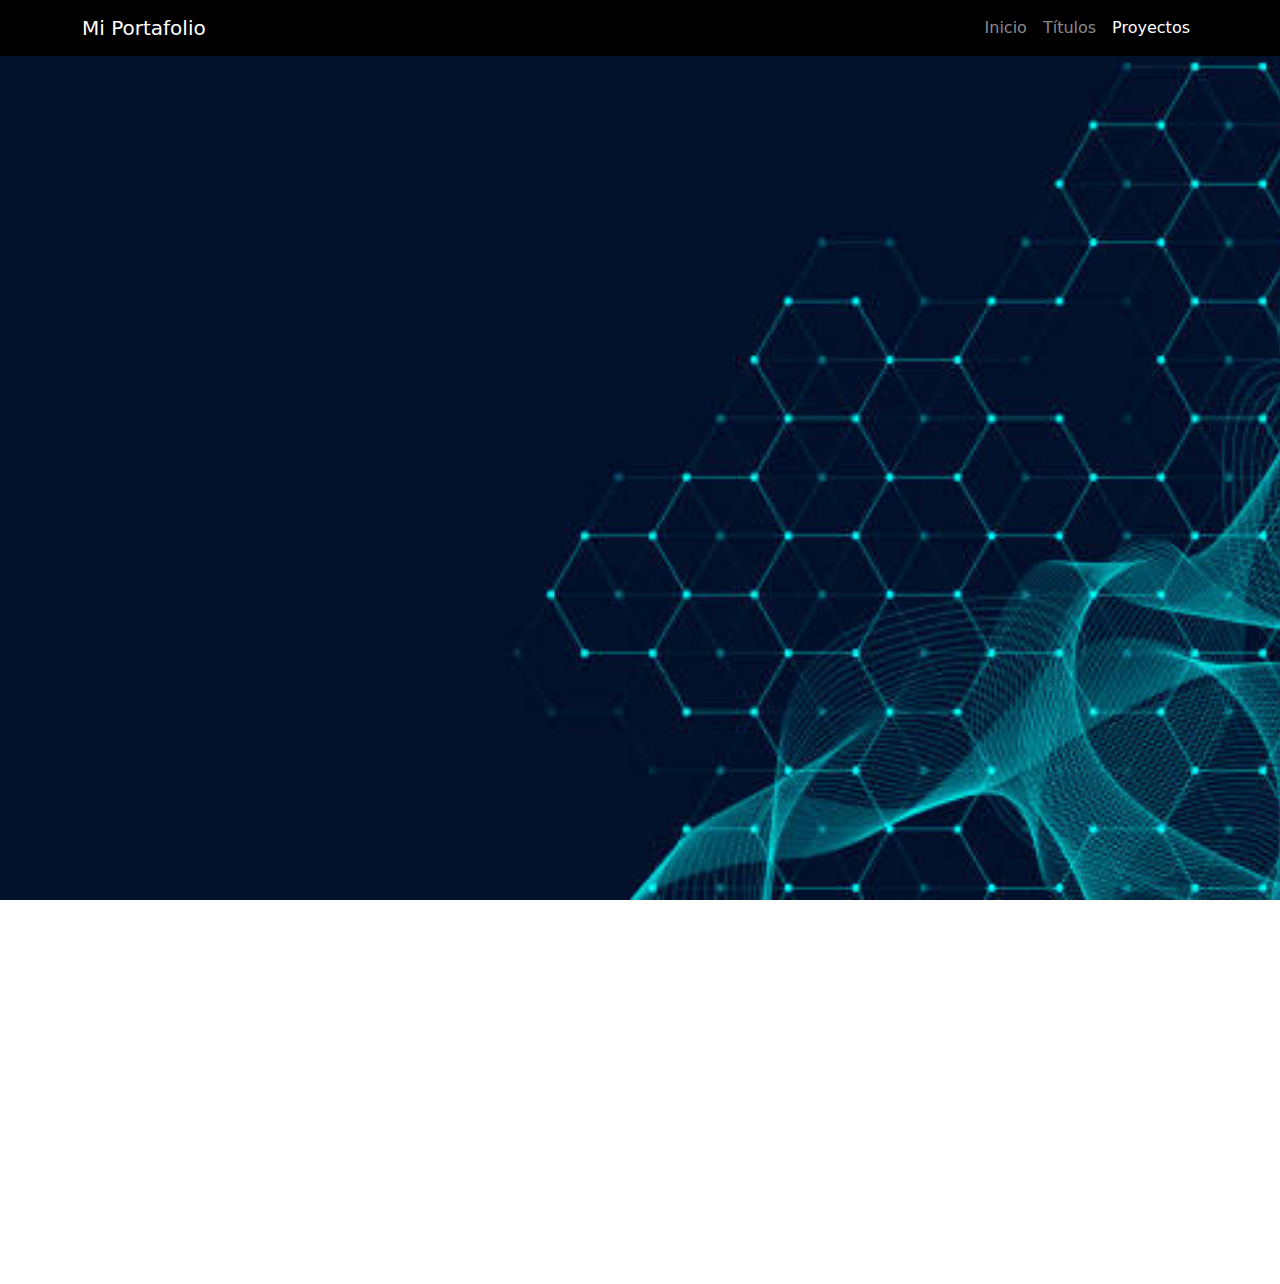
<file: proyectos.html>
<!DOCTYPE html>
<html lang="es">
<head>
  <meta charset="UTF-8" />
  <title>Proyectos</title>
  <link href="https://cdn.jsdelivr.net/npm/bootstrap@5.3.3/dist/css/bootstrap.min.css" rel="stylesheet" />
  <link href="estilos.css" rel="stylesheet" />
  <style>
    .carousel-item img {
      max-height: 500px;
      object-fit: cover;
      width: 100%;
      border-radius: 12px;
    }
    .carousel-caption {
      background-color: rgba(0, 0, 0, 0.6);
      border-radius: 8px;
      padding: 10px;
    }
    .carousel-indicators [data-bs-target] {
      background-color: #007bff;
      width: 12px;
      height: 12px;
      border-radius: 50%;
    }
    .project-table img {
      max-width: 160px;
      border-radius: 10px;
      transition: transform 0.3s;
    }
    .project-table img:hover {
      transform: scale(1.05);
    }
    .project-table td {
      vertical-align: middle;
      padding: 15px;
    }
  </style>
</head>
<body class="background-image">
  <!-- NAVBAR -->
  <nav class="navbar navbar-expand-lg navbar-dark bg-black">
  <div class="container">
    <a class="navbar-brand" href="#">Mi Portafolio</a>

    <!-- Botón hamburguesa para dispositivos móviles -->
    <button class="navbar-toggler" type="button" data-bs-toggle="collapse" data-bs-target="#navbarNav"
      aria-controls="navbarNav" aria-expanded="false" aria-label="Toggle navigation">
      <span class="navbar-toggler-icon"></span>
    </button>

    <!-- Contenedor colapsable -->
    <div class="collapse navbar-collapse" id="navbarNav">
      <ul class="navbar-nav ms-auto">
        <li class="nav-item"><a class="nav-link" href="index.html">Inicio</a></li>
        <li class="nav-item"><a class="nav-link" href="titulos.html">Títulos</a></li>
        <li class="nav-item"><a class="nav-link active" href="proyectos.html">Proyectos</a></li>
      </ul>
    </div>
  </div>
</nav>

  <section class="container py-5 fade-in">
    <h2 class="text-center text-primary mb-5">Proyectos Realizados</h2>
    <div id="proyectosCarousel" class="carousel slide" data-bs-ride="carousel">
      
      <!-- Indicadores -->
      <div class="carousel-indicators mb-3">
        <button type="button" data-bs-target="#proyectosCarousel" data-bs-slide-to="0" class="active" aria-current="true" aria-label="Proyecto 1"></button>
        <button type="button" data-bs-target="#proyectosCarousel" data-bs-slide-to="1" aria-label="Proyecto 2"></button>
        <button type="button" data-bs-target="#proyectosCarousel" data-bs-slide-to="2" aria-label="Proyecto 3"></button>
      </div>

      <div class="carousel-inner">
        <!-- Proyecto 1 -->
        <div class="carousel-item active">
          <a href="https://fquesada18.github.io/AluraPlay/" target="_blank">
            <img src="imagenes/AluraPlay.png" class="d-block w-100" alt="Proyecto 1">
          </a>
          <div class="carousel-caption d-none d-md-block">
            <h5>Proyecto 1: Alura Play</h5>
            <p>Sitio Web de entretenimiento con contenido en vídeos</p>
          </div>
        </div>

        <!-- Proyecto 2 -->
        <div class="carousel-item">
          <a href="https://fquesada18.github.io/FrontEndProyect/" target="_blank">
            <img src="imagenes/Jornada.png" class="d-block w-100" alt="Proyecto 2">
          </a>
          <div class="carousel-caption d-none d-md-block">
            <h5>Proyecto 2: Paquetes de viaje Jornada</h5>
            <p>Podrás adquirir tu viaje planeado aquí</p>
          </div>
        </div>

        <!-- Proyecto 3 -->
        <div class="carousel-item">
          <a href="https://fquesada18.github.io/Juego-N-mero-Secreto/" target="_blank">
            <img src="imagenes/Número Secreto.png" class="d-block w-100" alt="Proyecto 3">
          </a>
          <div class="carousel-caption d-none d-md-block">
            <h5>Proyecto 3: Juego del número Secreto</h5>
            <p>Juego desarrollado en JavaScript el cual consiste en adivinar un número del 1 al 10, el número es dado 
              por el sistema de manera aleatoria y el usuario solamente tiene tres intentos para acertar
            </p>
          </div>
        </div>
      </div>
    </div>

    <!-- Tabla de otros proyectos -->
    <h3 class="text-center text-info mt-5">Otros Proyectos</h3>
<div class="table-container fade-in-up">
  <table class="table table-borderless text-white project-table">
    <tbody>
      <tr>
        <td>
          <a href="" target="_blank">
            <img src="imagenes/network-error.png" class="skill-img" alt="Proyecto 4" />
          </a>
        </td>
        <td>
          <p>Proyecto 4: Página en desarrollo.</p>
        </td>
      </tr>
      <tr>
        <td>
          <a href="" target="_blank">
            <img src="imagenes/network-error.png" class="skill-img" alt="Proyecto 5" />
          </a>
        </td>
        <td>
          <p>Proyecto 5: Página en desarrollo.</p>
        </td>
      </tr>
      <tr>
        <td>
          <a href="" target="_blank">
            <img src="imagenes/network-error.png" class="skill-img" alt="Proyecto 6" />
          </a>
        </td>
        <td>
          <p>Proyecto 6: Página en desarrollo</p>
        </td>
      </tr>
    </tbody>
  </table>
</div>
  </section>

  <script src="https://cdn.jsdelivr.net/npm/bootstrap@5.3.3/dist/js/bootstrap.bundle.min.js"></script>
  <script src="script.js"></script>
</body>
</html>
</file>
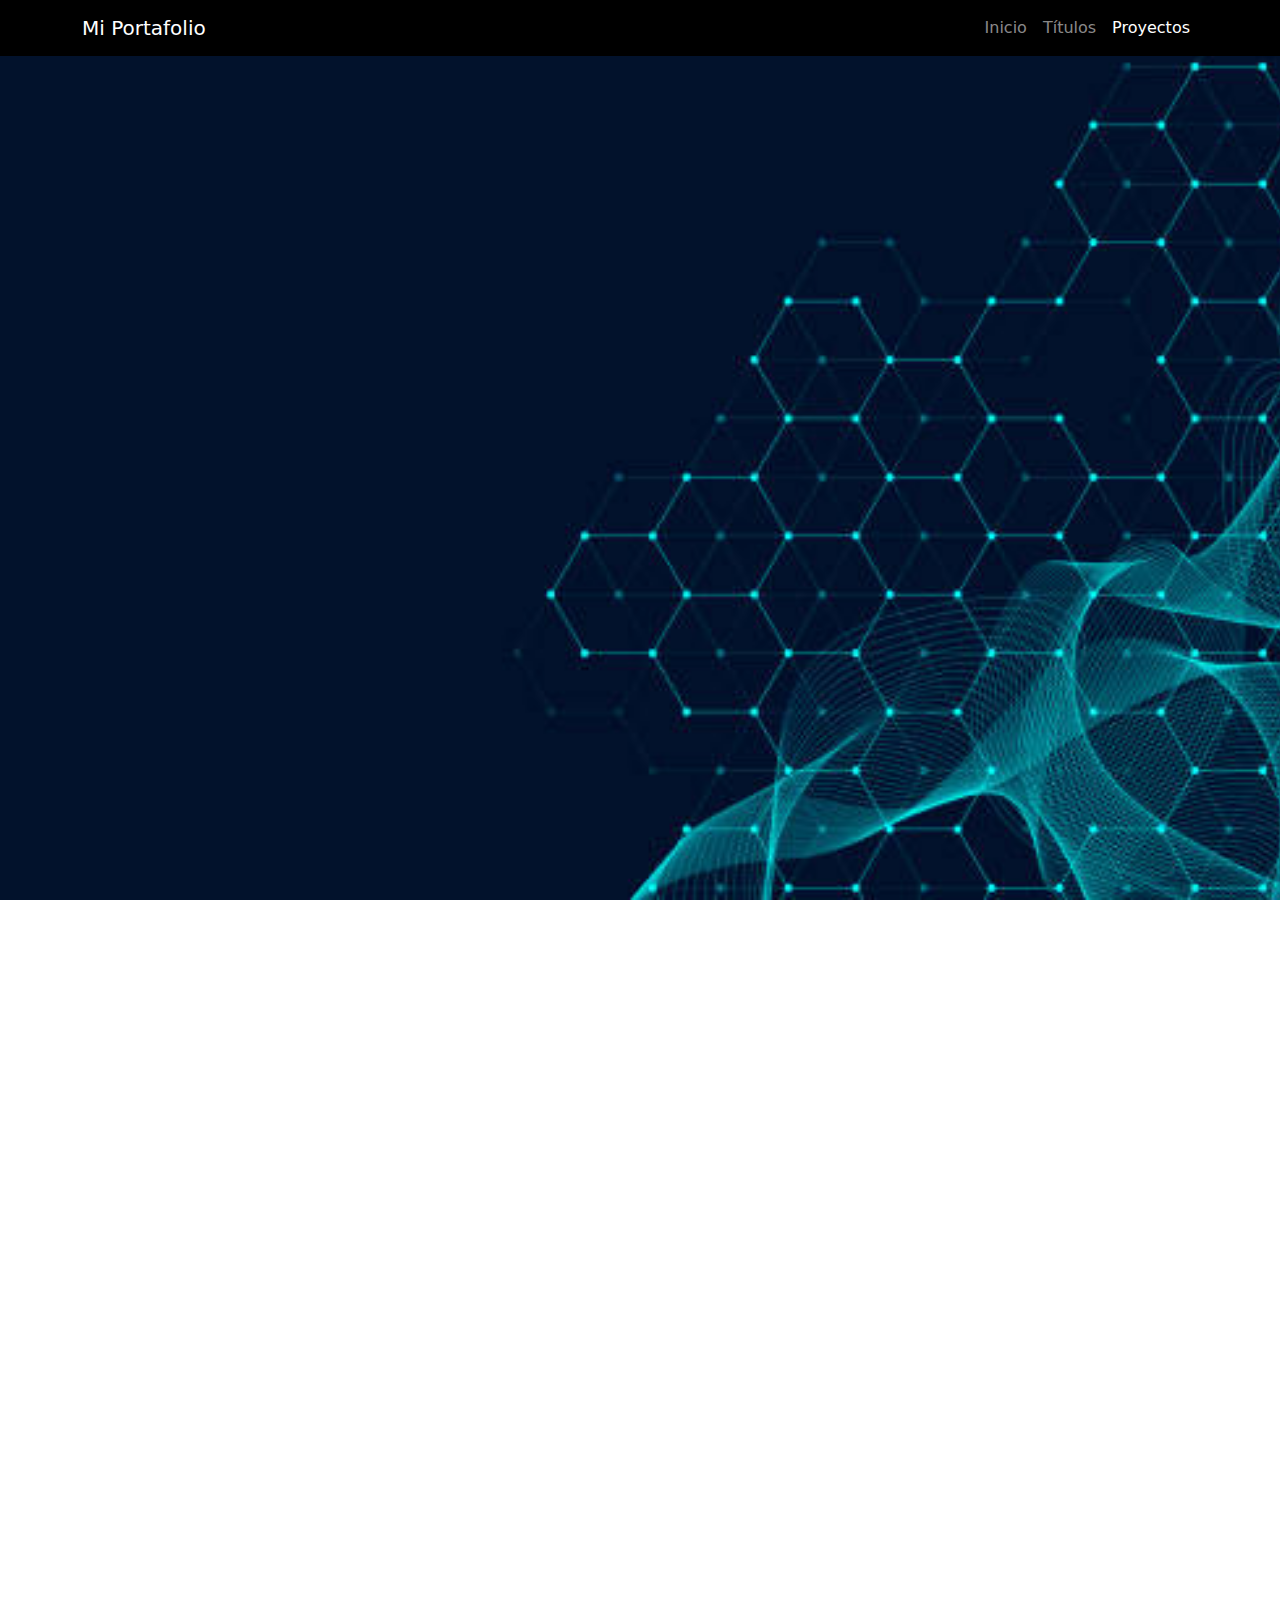
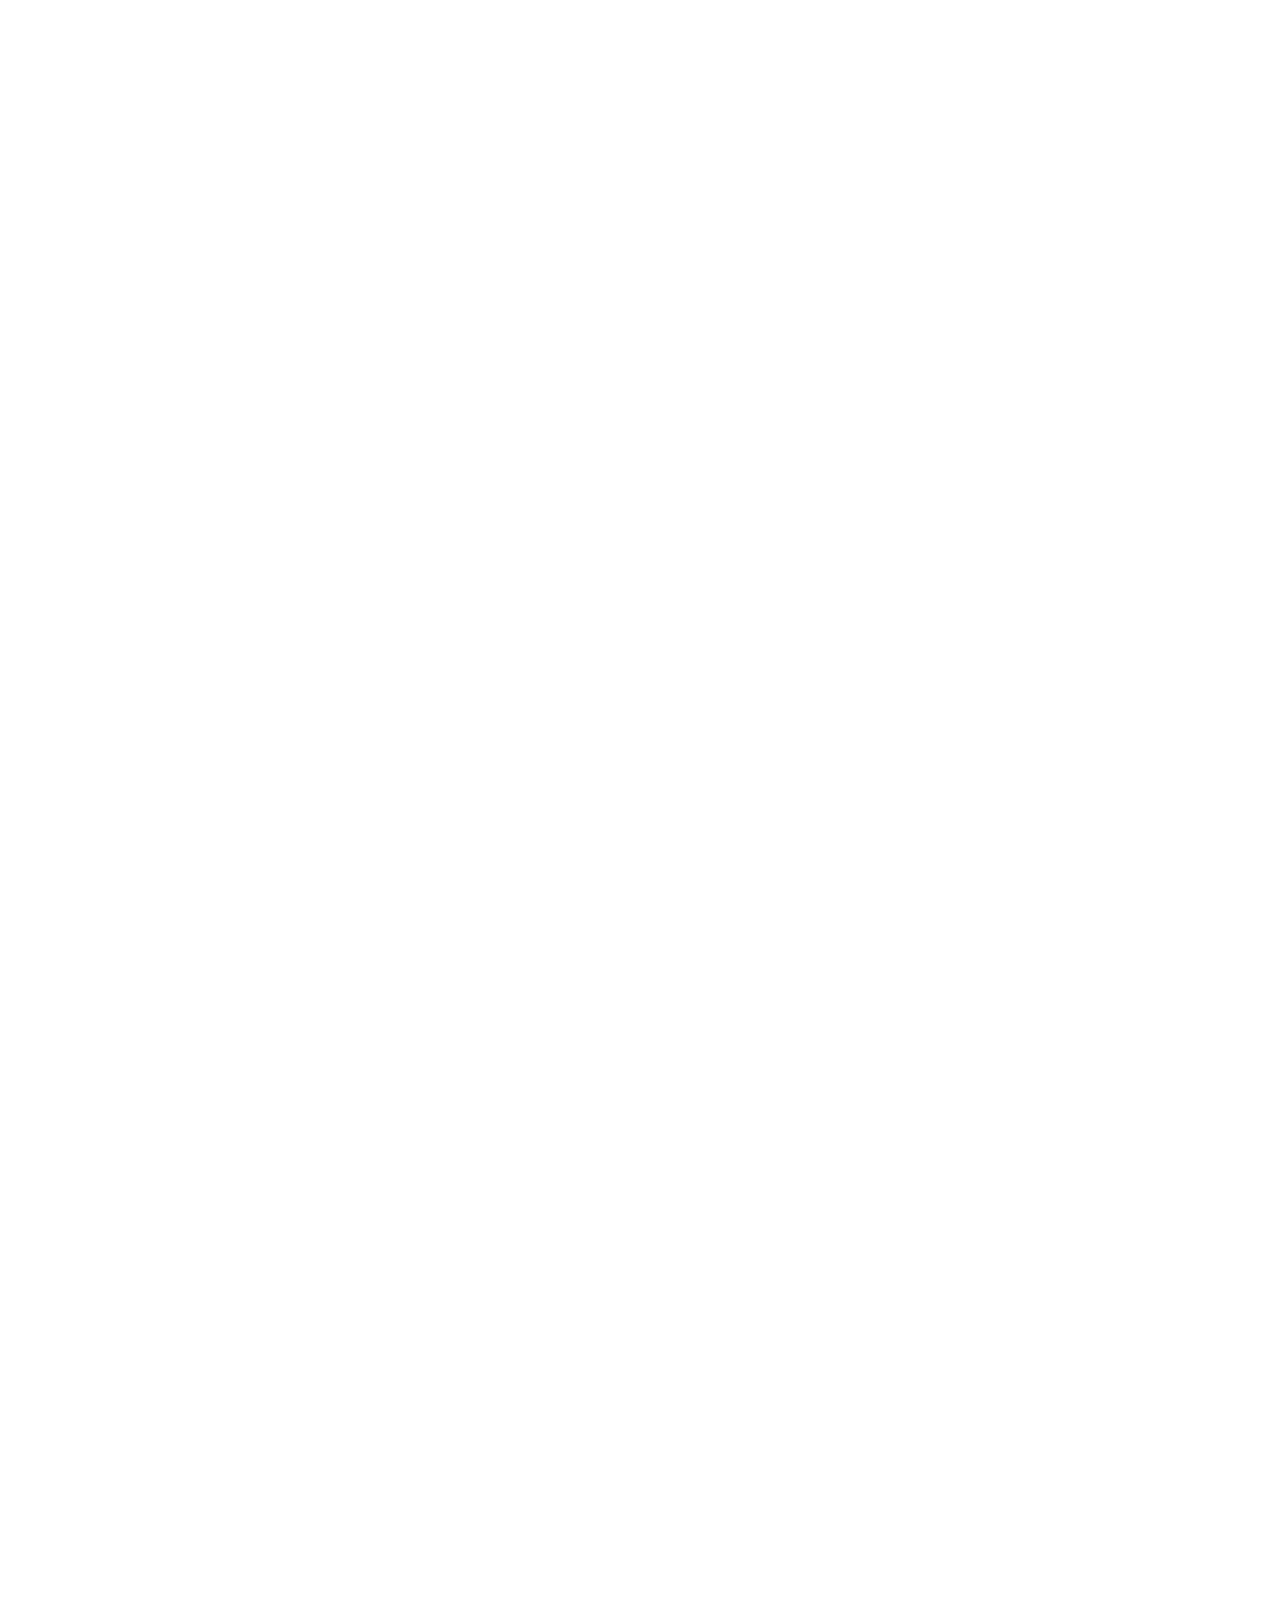
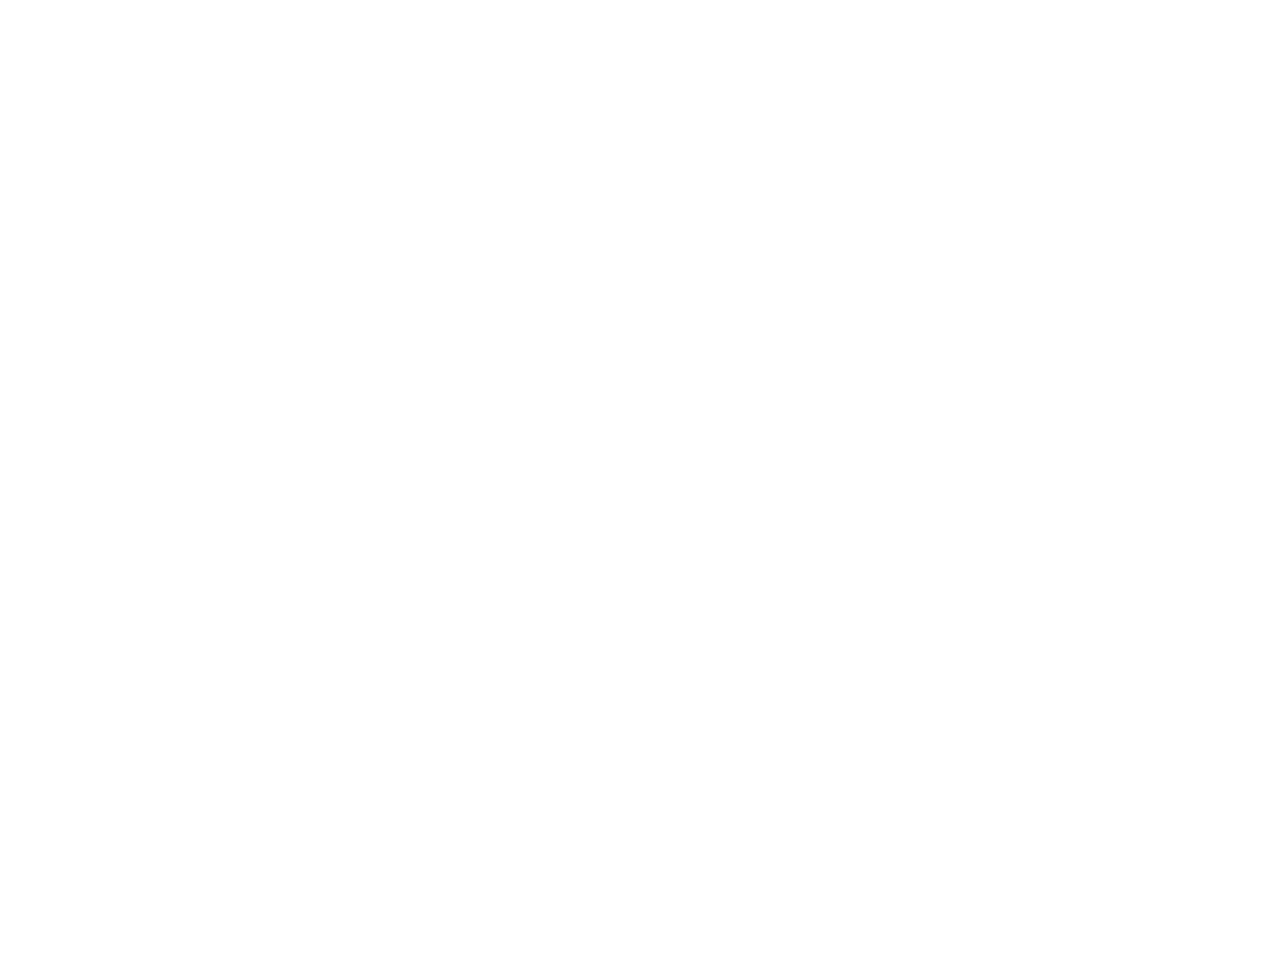
<file: titulos.html>
<!DOCTYPE html>
<html lang="es">
<head>
  <meta charset="UTF-8" />
  <title>Títulos Académicos</title>
  <link href="https://cdn.jsdelivr.net/npm/bootstrap@5.3.3/dist/css/bootstrap.min.css" rel="stylesheet" />
  <link href="estilos.css" rel="stylesheet" />
</head>
<body class="background-image">
  <!-- NAVBAR -->
  <nav class="navbar navbar-expand-lg navbar-dark bg-black">
  <div class="container">
    <a class="navbar-brand" href="#">Mi Portafolio</a>

    <!-- Botón hamburguesa para dispositivos móviles -->
    <button class="navbar-toggler" type="button" data-bs-toggle="collapse" data-bs-target="#navbarNav"
      aria-controls="navbarNav" aria-expanded="false" aria-label="Toggle navigation">
      <span class="navbar-toggler-icon"></span>
    </button>

    <!-- Contenedor colapsable -->
    <div class="collapse navbar-collapse" id="navbarNav">
      <ul class="navbar-nav ms-auto">
        <li class="nav-item"><a class="nav-link" href="index.html">Inicio</a></li>
        <li class="nav-item"><a class="nav-link" href="titulos.html">Títulos</a></li>
        <li class="nav-item"><a class="nav-link active" href="proyectos.html">Proyectos</a></li>
      </ul>
    </div>
  </div>
</nav>


  <section class="container py-5 fade-in">
    <h2 class="text-center text-primary mb-5">Títulos Académicos</h2>
    <div class="row g-4">
      <!-- Tarjeta 1 -->
      <div class="col-md-4 animate-up">
        <div class="card h-100 shadow skill-card text-center">
          <a href="archivos/Bachillerato Ingeniería en Sistemas .pdf" target="_blank">
            <img src="imagenes/Bachillerato de Ingenieria en Sistemas de Computacion .png" class="card-img-top" alt="Ingeniería en Sistemas">
          </a>
          <div class="card-body">
            <h5 class="card-title">Bachiller en Ingeniería en Sistemas de Computacion</h5>
            <p class="card-text text-muted">Formación Académica</p>
          </div>
        </div>
      </div>

      <!-- Tarjeta 13 -->
      <div class="col-md-4 animate-up">
        <div class="card h-100 shadow skill-card text-center">
          <a href="archivos/Certificados/Control de Calidad y Logistica UAM.pdf" target="_blank">
            <img src="imagenes/logistica.jpg" class="card-img-top rounded-top img-fluid" alt="Bases de Datos">
          </a>
          <div class="card-body">
            <h5 class="card-title">Técnico en Control de Calidad y Logística</h5>
            <p class="card-text text-muted">Área: Logística</p>
          </div>
        </div>
      </div>
    </div>
  </section>  
    
  <section class="container py-5 fade-in">
    <h2 class="text-center text-primary mb-5">Certificaciones</h2>
    <div class="row g-4">
      <!-- Tarjeta 1 -->
      <div class="col-md-4 animate-up">
        <div class="card h-100 shadow skill-card text-center">
          <a href="archivos/Certificados/Endpoint_Security_Badge20240415-29-gzz309.pdf" target="_blank">
            <img src="imagenes/Cisco.png" class="card-img-top" alt="Ingeniería en Sistemas">
          </a>
          <div class="card-body">
            <h5 class="card-title">Endpoint Security</h5>
            <p class="card-text text-muted">Área: Seguridad Informática</p>
          </div>
        </div>
      </div>

      <!-- Tarjeta 2 -->
      <div class="col-md-4 animate-up">
        <div class="card h-100 shadow skill-card text-center">
          <a href="archivos/Certificados/CCNA.pdf" target="_blank">
            <img src="imagenes/Cisco.png" class="card-img-top" alt="Certificado Desarrollo Web">
          </a>
          <div class="card-body">
            <h5 class="card-title">CCNAv7: Conmutación, Enrutamiento y Elementos Esenciales</h5>
            <p class="card-text text-muted">Área: Redes y Telecomunicaciones</p>
          </div>
        </div>
      </div>

      <!-- Tarjeta 3 -->
      <div class="col-md-4 animate-up">
        <div class="card h-100 shadow skill-card text-center">
          <a href="archivos/Certificados/eCertificate.pdf" target="_blank">
            <img src="imagenes/oracle_cloud.png" class="card-img-top" alt="Bases de Datos">
          </a>
          <div class="card-body">
            <h5 class="card-title">Oracle Fusion Cloud Applications HCM Certified Foundations Associate</h5>
            <p class="card-text text-muted">Área: Cloud Infrastructure</p>
          </div>
        </div>
      </div>

      <!-- Tarjeta 6 -->
      <div class="col-md-4 animate-up">
        <div class="card h-100 shadow skill-card text-center">
          <a href="archivos/Certificados/SCRUMstudy_Freddy Quesada.pdf" target="_blank">
            <img src="imagenes/scrum.png" class="card-img-top rounded-top img-fluid" alt="Bases de Datos">
          </a>
          <div class="card-body">
            <h5 class="card-title">Scrum Fundamentals</h5>
            <p class="card-text text-muted">Área: Metodologías Ágiles</p>
          </div>
        </div>
      </div>

    </div>
  </section>


  <section class="container py-5 fade-in">
    <h2 class="text-center text-primary mb-5">Cursos</h2>
    <div class="row g-4">
      <!-- Tarjeta 3 -->
      <div class="col-md-4 animate-up">
        <div class="card h-100 shadow skill-card text-center">
          <a href="archivos/Certificados/Oracle-Alura/OCI/Curso Oracle Cloud Infrastructure_ implementación de una aplicación en la nube - Alura.pdf" target="_blank">
            <img src="imagenes/oracle_cloud.png" class="card-img-top" alt="Bases de Datos">
          </a>
          <div class="card-body">
            <h5 class="card-title">OCI: Implementación de una aplicación en la nube</h5>
            <p class="card-text text-muted">Área: Cloud Infrastructure</p>
          </div>
        </div>
      </div>

      <!-- Tarjeta 4 -->
      <div class="col-md-4 animate-up">
        <div class="card h-100 shadow skill-card text-center">
          <a href="archivos/Certificados/Tableau-Basic.pdf" target="_blank">
            <img src="imagenes/tableau.png" class="card-img-top rounded-top img-fluid" alt="Bases de Datos">
          </a>
          <div class="card-body">
            <h5 class="card-title">Tableau Desktop I: Aspectos Básicos</h5>
            <p class="card-text text-muted">Área: Análisis de Datos</p>
          </div>
        </div>
      </div>

      <!-- Tarjeta 5 -->
      <div class="col-md-4 animate-up">
        <div class="card h-100 shadow skill-card text-center">
          <a href="archivos/Certificados/Freddy Quesada Mora - Programacion principiante Formación - Alura.pdf" target="_blank">
            <img src="imagenes/Frontend.png" class="card-img-top rounded-top img-fluid" alt="Bases de Datos">
          </a>
          <div class="card-body">
            <h5 class="card-title">Principiante en Programación</h5>
            <p class="card-text text-muted">Área: Desarrollo Web</p>
          </div>
        </div>
      </div>

     <!-- Tarjeta 7 -->
      <div class="col-md-4 animate-up">
        <div class="card h-100 shadow skill-card text-center">
          <a href="archivos/Certificados/Oracle-Alura/OCI/Curso Linux_ conociendo y utilizando la terminal - Alura.pdf" target="_blank">
            <img src="imagenes/Linux.png" class="card-img-top rounded-top img-fluid" alt="Bases de Datos">
          </a>
          <div class="card-body">
            <h5 class="card-title">Linux I: Aspectos Básicos</h5>
            <p class="card-text text-muted">Área: Linux</p>
          </div>
        </div>
      </div>

     <!-- Tarjeta 7 -->
      <div class="col-md-4 animate-up">
        <div class="card h-100 shadow skill-card text-center">
          <a href="archivos/Certificados/Oracle-Alura/Freddy Quesada Mora - Curso Introducción a SQL con MySQL_ Manipule y consulte datos - Alura.pdf" target="_blank">
            <img src="imagenes/MySQL.png" class="card-img-top rounded-top img-fluid" alt="Bases de Datos">
          </a>
          <div class="card-body">
            <h5 class="card-title">MySQL: Manipulación y Consulta de Datos</h5>
            <p class="card-text text-muted">Área: Bases de datos</p>
          </div>
        </div>
      </div>
    

    <!-- Tarjeta 8 -->
      <div class="col-md-4 animate-up">
        <div class="card h-100 shadow skill-card text-center">
          <a href="archivos/Certificados/Oracle-Alura/Oracle - Curso Java Excepciones_ Aprenda a crear, lanzar y controlar excepciones - Alura.pdf" target="_blank">
            <img src="imagenes/java.png" class="card-img-top rounded-top img-fluid" alt="Bases de Datos">
          </a>
          <div class="card-body">
            <h5 class="card-title">JAVA: Excepciones</h5>
            <p class="card-text text-muted">Área: Desarrollo Web</p>
          </div>
        </div>
      </div>

     <!-- Tarjeta 8 -->
      <div class="col-md-4 animate-up">
        <div class="card h-100 shadow skill-card text-center">
          <a href="archivos/Certificados/Oracle-Alura/Freddy Quesada Mora - Curso Java y JDBC_ Trabajando con una Base de Datos - Alura.pdf" target="_blank">
            <img src="imagenes/java.png" class="card-img-top rounded-top img-fluid" alt="Bases de Datos">
          </a>
          <div class="card-body">
            <h5 class="card-title">JAVA: JDBC Trabajando con Bases de Datos</h5>
            <p class="card-text text-muted">Área: Desarrollo Web</p>
          </div>
        </div>
      </div>
    

    <!-- Tarjeta 9 -->
      <div class="col-md-4 animate-up">
        <div class="card h-100 shadow skill-card text-center">
          <a href="archivos/Certificados/Oracle-Alura/Oracle - Curso Java JRE y JDK_ compile y ejecute su primer programa - Alura.pdf" target="_blank">
            <img src="imagenes/java.png" class="card-img-top rounded-top img-fluid" alt="Bases de Datos">
          </a>
          <div class="card-body">
            <h5 class="card-title">JAVA: JRE y JDK Compilación y Ejecución</h5>
            <p class="card-text text-muted">Área: Desarrollo Web</p>
          </div>
        </div>
      </div>

    <!-- Tarjeta 9 -->
      <div class="col-md-4 animate-up">
        <div class="card h-100 shadow skill-card text-center">
          <a href="archivos/Certificados/Oracle-Alura/Freddy Quesada Mora - Curso Persistencia con JPA_ Hibernate - Alura.pdf" target="_blank">
            <img src="imagenes/java.png" class="card-img-top rounded-top img-fluid" alt="Bases de Datos">
          </a>
          <div class="card-body">
            <h5 class="card-title">JAVA: Persistencia con JPA Hibernate</h5>
            <p class="card-text text-muted">Área: Desarrollo Web</p>
          </div>
        </div>
      </div>
    

    <!-- Tarjeta 10 -->
      <div class="col-md-4 animate-up">
        <div class="card h-100 shadow skill-card text-center">
          <a href="archivos/Certificados/Oracle-Alura/Oracle - Curso Java OO_ Entendiendo la Orientación a Objetos - Alura.pdf" target="_blank">
            <img src="imagenes/java.png" class="card-img-top rounded-top img-fluid" alt="Bases de Datos">
          </a>
          <div class="card-body">
            <h5 class="card-title">JAVA: Entendiendo la Orientación a Objetos</h5>
            <p class="card-text text-muted">Área: Desarrollo Web</p>
          </div>
        </div>
      </div>
    

    <!-- Tarjeta 11 -->
      <div class="col-md-4 animate-up">
        <div class="card h-100 shadow skill-card text-center">
          <a href="archivos/Certificados/Oracle-Alura/Oracle - Curso Java Polimorfismo_ Entendiendo herencia e interfaces - Alura.pdf" target="_blank">
            <img src="imagenes/java.png" class="card-img-top rounded-top img-fluid" alt="Bases de Datos">
          </a>
          <div class="card-body">
            <h5 class="card-title">JAVA: Polimorfismo, Herencia e Interfaces</h5>
            <p class="card-text text-muted">Área: Desarrollo Web</p>
          </div>
        </div>
      </div>

    <!-- Tarjeta 12 -->
      <div class="col-md-4 animate-up">
        <div class="card h-100 shadow skill-card text-center">
          <a href="archivos/Certificados/Oracle-Alura/Data Science/Curso Python para Data Science_ trabajar con funciones, estructuras de datos y excepciones - Alura.pdf" target="_blank">
            <img src="imagenes/Python.png" class="card-img-top rounded-top img-fluid" alt="Bases de Datos">
          </a>
          <div class="card-body">
            <h5 class="card-title">Python para Data Science</h5>
            <p class="card-text text-muted">Área: Data Science</p>
          </div>
        </div>
      </div>

      <!-- Tarjeta 12 -->
      <div class="col-md-4 animate-up">
        <div class="card h-100 shadow skill-card text-center">
          <a href="archivos/Certificados/Oracle-Alura/Freddy Quesada Mora - Curso Git y GitHub_ controle y comparta su código - Alura.pdf" target="_blank">
            <img src="imagenes/GitHub-logo.png" class="card-img-top rounded-top img-fluid" alt="Bases de Datos">
          </a>
          <div class="card-body">
            <h5 class="card-title">GitHub: Controle y comparta su código </h5>
            <p class="card-text text-muted">Área: Desarrollo Web</p>
          </div>
        </div>
      </div>
    </div>
      
  </section>

<section class="container py-5 fade-in">
  <h2 class="text-center text-primary mb-5">Títulos de Formación Personal</h2>
  <div class="row g-4">
    <!-- Tarjeta 1 -->
    <div class="col-md-4 animate-up">
      <div class="card h-100 shadow skill-card text-center">
        <a href="archivos/Certificados/Oracle-Alura/Oracle - Curso Aprender a aprender_ tecnicas para tu autodesarrollo - Alura.pdf" target="_blank">
          <img src="imagenes/formacion-y-desarrollo-de-empleados.jpg" class="card-img-top rounded-top img-fluid" alt="Ingeniería en Sistemas">
        </a>
        <div class="card-body">
          <h5 class="card-title">Técnicas para autodesarrollo</h5>
          <p class="card-text text-muted">Área: Formación Personal</p>
        </div>
      </div>
    </div>

    <!-- Tarjeta 2 -->
    <div class="col-md-4 animate-up">
      <div class="card h-100 shadow skill-card text-center">
        <a href="archivos/Certificados/Oracle-Alura/Oracle - Curso Business Model Canvas parte I_ Un modelo poderoso para tu negocio - Alura.pdf" target="_blank">
          <img src="imagenes/formacion-y-desarrollo-de-empleados.jpg" class="card-img-top rounded-top img-fluid" alt="Ingeniería en Sistemas">
        </a>
        <div class="card-body">
          <h5 class="card-title">Business Model Canvas I</h5>
          <p class="card-text text-muted">Área: Formación Personal</p>
        </div>
      </div>
    </div>

    <!-- Tarjeta 2 -->
    <div class="col-md-4 animate-up">
      <div class="card h-100 shadow skill-card text-center">
        <a href="archivos/Certificados/Oracle-Alura/Freddy Quesada Mora - Curso Business Model Canvas parte II_ Avanzando con tu modelo de negocios - Alura.pdf" target="_blank">
          <img src="imagenes/formacion-y-desarrollo-de-empleados.jpg" class="card-img-top rounded-top img-fluid" alt="Ingeniería en Sistemas">
        </a>
        <div class="card-body">
          <h5 class="card-title">Business Model Canvas II</h5>
          <p class="card-text text-muted">Área: Formación Personal</p>
        </div>
      </div>
    </div>

    <!-- Tarjeta 3 -->
    <div class="col-md-4 animate-up">
      <div class="card h-100 shadow skill-card text-center">
        <a href="archivos/Certificados/Oracle-Alura/Oracle - Curso Hábitos_ Ser productivo para cumplir sus metas personales - Alura.pdf" target="_blank">
          <img src="imagenes/formacion-y-desarrollo-de-empleados.jpg" class="card-img-top rounded-top img-fluid" alt="Ingeniería en Sistemas">
        </a>
        <div class="card-body">
          <h5 class="card-title">Hábitos para ser productivo</h5>
          <p class="card-text text-muted">Área: Formación Personal</p>
        </div>
      </div>
    </div>

    <!-- Tarjeta 4 -->
    <div class="col-md-4 animate-up">
      <div class="card h-100 shadow skill-card text-center">
        <a href="archivos/Certificados/Oracle-Alura/Oracle - Curso Organización de equipos ágiles_ Las funciones existentes en un equipo - Alura.pdf" target="_blank">
          <img src="imagenes/formacion-y-desarrollo-de-empleados.jpg" class="card-img-top rounded-top img-fluid" alt="Ingeniería en Sistemas">
        </a>
        <div class="card-body">
          <h5 class="card-title">Organización de equipos ágiles</h5>
          <p class="card-text text-muted">Área: Formación Personal</p>
        </div>
      </div>
    </div>
    
    <!-- Tarjeta 5 -->
    <div class="col-md-4 animate-up">
      <div class="card h-100 shadow skill-card text-center">
        <a href="archivos/Certificados/Oracle-Alura/Orcale - Formación Business Agility - Alura.pdf" target="_blank">
          <img src="imagenes/formacion-y-desarrollo-de-empleados.jpg" class="card-img-top rounded-top img-fluid" alt="Ingeniería en Sistemas">
        </a>
        <div class="card-body">
          <h5 class="card-title">Business Agility</h5>
          <p class="card-text text-muted">Área: Formación Personal</p>
        </div>
      </div>
    </div>

    <!-- Tarjeta 5 -->
    <div class="col-md-4 animate-up">
      <div class="card h-100 shadow skill-card text-center">
        <a href="archivos/Certificados/Oracle-Alura/Freddy Quesada Mora - Curso Emprendimiento_ De la idea al plan de negocios - Alura.pdf" target="_blank">
          <img src="imagenes/formacion-y-desarrollo-de-empleados.jpg" class="card-img-top rounded-top img-fluid" alt="Ingeniería en Sistemas">
        </a>
        <div class="card-body">
          <h5 class="card-title">Emprendimiento: De la idea al plan de negocios</h5>
          <p class="card-text text-muted">Área: Formación Personal</p>
        </div>
      </div>
    </div>

    <!-- Tarjeta 6 -->
    <div class="col-md-4 animate-up">
      <div class="card h-100 shadow skill-card text-center">
        <a href="archivos/Certificados/Certificado 5'S PXS.pdf" target="_blank">
          <img src="imagenes/5S.jpg" class="card-img-top rounded-top img-fluid" alt="Ingeniería en Sistemas">
        </a>
        <div class="card-body">
          <h5 class="card-title">Metodología 5'S</h5>
          <p class="card-text text-muted">Área: Mejora Continua</p>
        </div>
      </div>
    </div>
  </div>

</section>

  <script src="https://cdn.jsdelivr.net/npm/bootstrap@5.3.3/dist/js/bootstrap.bundle.min.js"></script>
  <script src="script.js"></script>
</body>
</html>
</file>
<file: estilos.css>
body.background-image {
  background-image: url('imagenes/tecnologia_2.jpg');
  background-size: cover;
  background-repeat: no-repeat;
  background-attachment: fixed;
  color: #ffffff;
}

h1, h2, h5 {
  color: #00a8c6;
}

.navbar {
  background-color: #000000 !important;
}

.btn-outline-info, .btn-primary {
  border-radius: 30px;
  transition: 0.3s;
}

.btn-outline-info:hover, .btn-primary:hover {
  background-color: #00a8c6;
  color: #ffffff;
  border-color: #00a8c6;
}

.fade-in {
  opacity: 0;
  transform: translateY(20px);
  animation: fadeInUp 1s ease-out forwards;
}

@keyframes fadeInUp {
  to {
    opacity: 1;
    transform: translateY(0);
  }
}

.bg-light {
  background-color: #e4e4e4 !important;
}

.text-primary {
  color: #00a8c6 !important;
}

.btn-outline-info {
  border-color: #00a8c6;
  color: #00a8c6;
}

.btn-outline-info:hover {
  background-color: #00a8c6;
  color: #fff;
}

.rounded-circle {
  border: 4px solid #00a8c6;
}

.skill-icon {
  font-size: 60px;
  transition: transform 0.3s ease, box-shadow 0.3s ease;
  color: #00a8c6;
}

.skill-icon:hover {
  transform: scale(1.2);
  box-shadow: 0 0 15px #00a8c6;
  color: #ffffff;
}

.skill-img {
  width: 60px;
  transition: transform 0.3s ease, box-shadow 0.3s ease;
}

.skill-img:hover {
  transform: scale(1.2);
  box-shadow: 0 0 15px #00a8c6;
}

.bg-light-transparent {
  background-color: rgba(228, 228, 228, 0.8); /* color #e4e4e4 con opacidad */
  padding: 2rem;
  border-radius: 1rem;
  backdrop-filter: blur(5px);
}

.bg-light-transparent p, .bg-light-transparent h2 {
  text-shadow: 1px 1px 2px #00000050;
}

.contact-info i {
  font-size: 32px;
  color: #00a8c6;
  transition: transform 0.3s ease, color 0.3s ease;
  margin-right: 10px;
}

.contact-info:hover i {
  transform: scale(1.2);
  color: #ffffff;
}

.contact-info:hover span {
  color: #ffffff;
}

.contact-info {
  transition: background-color 0.3s ease, color 0.3s ease;
  padding: 10px;
  border-radius: 8px;
}

.social-btn {
  margin: 10px;
  transition: transform 0.3s ease, box-shadow 0.3s ease;
}

.social-btn:hover {
  transform: scale(1.1);
  box-shadow: 0 0 15px #00a8c6;
}

.skill-card {
  transition: transform 0.3s ease, box-shadow 0.3s ease;
  border-radius: 1rem;
}

.skill-card:hover {
  transform: scale(1.05);
  box-shadow: 0 0 20px rgba(0, 168, 198, 0.5);
}

.animate-up {
  opacity: 0;
  transform: translateY(30px);
  animation: fadeUp 1s ease forwards;
}

@keyframes fadeUp {
  to {
    opacity: 1;
    transform: translateY(0);
  }
}

.project-card {
  transition: transform 0.3s ease, box-shadow 0.3s ease;
  border-radius: 1rem;
}

.project-card:hover {
  transform: scale(1.03);
  box-shadow: 0 0 20px rgba(0, 168, 198, 0.5);
}

.animate-up {
  opacity: 0;
  transform: translateY(30px);
  animation: fadeUp 1s ease forwards;
}

@keyframes fadeUp {
  to {
    opacity: 1;
    transform: translateY(0);
  }
}

.card-img-top {
  height: 180px; /* Ajusta según tu preferencia */
  object-fit: contain; /* Mantiene proporción de la imagen */
  background-color: #f8f9fa; /* Fondo para imágenes pequeñas */
  padding: 10px;
}

.project-table tr {
  display: flex;
  align-items: center;
  margin-bottom: 20px;
  background-color: rgba(0, 0, 0, 0.6);
  border-radius: 12px;
  padding: 15px;
  backdrop-filter: blur(5px);
  box-shadow: 0 0 10px rgba(0, 0, 0, 0.5);
  transition: transform 0.3s ease;
}

.project-table p {
  margin: 0;
  color: #e3e0e0;
  font-size: 1.1rem;
  line-height: 1.4;
}

.project-table {
  width: 100%;
  border-collapse: collapse;
  background-color: transparent;
}


.project-table tr:hover {
  transform: scale(1.02);
}

.project-table td {
  border: none;
  padding: 10px;
  vertical-align: middle;
  background-color: rgba(0, 0, 0, 0.6); /* color #e4e4e4 con opacidad */
}

.project-table img {
  max-width: 150px;
  border-radius: 10px;
  transition: transform 0.3s ease;
}

.project-table img:hover {
  transform: scale(1.05);
}


/* Animación fade-in-up */
@keyframes fadeInUp {
  from {
    opacity: 0;
    transform: translateY(40px);
  }
  to {
    opacity: 1;
    transform: translateY(0);
  }
}

.fade-in-up {
  animation: fadeInUp 1s ease-out;
}
</file>
